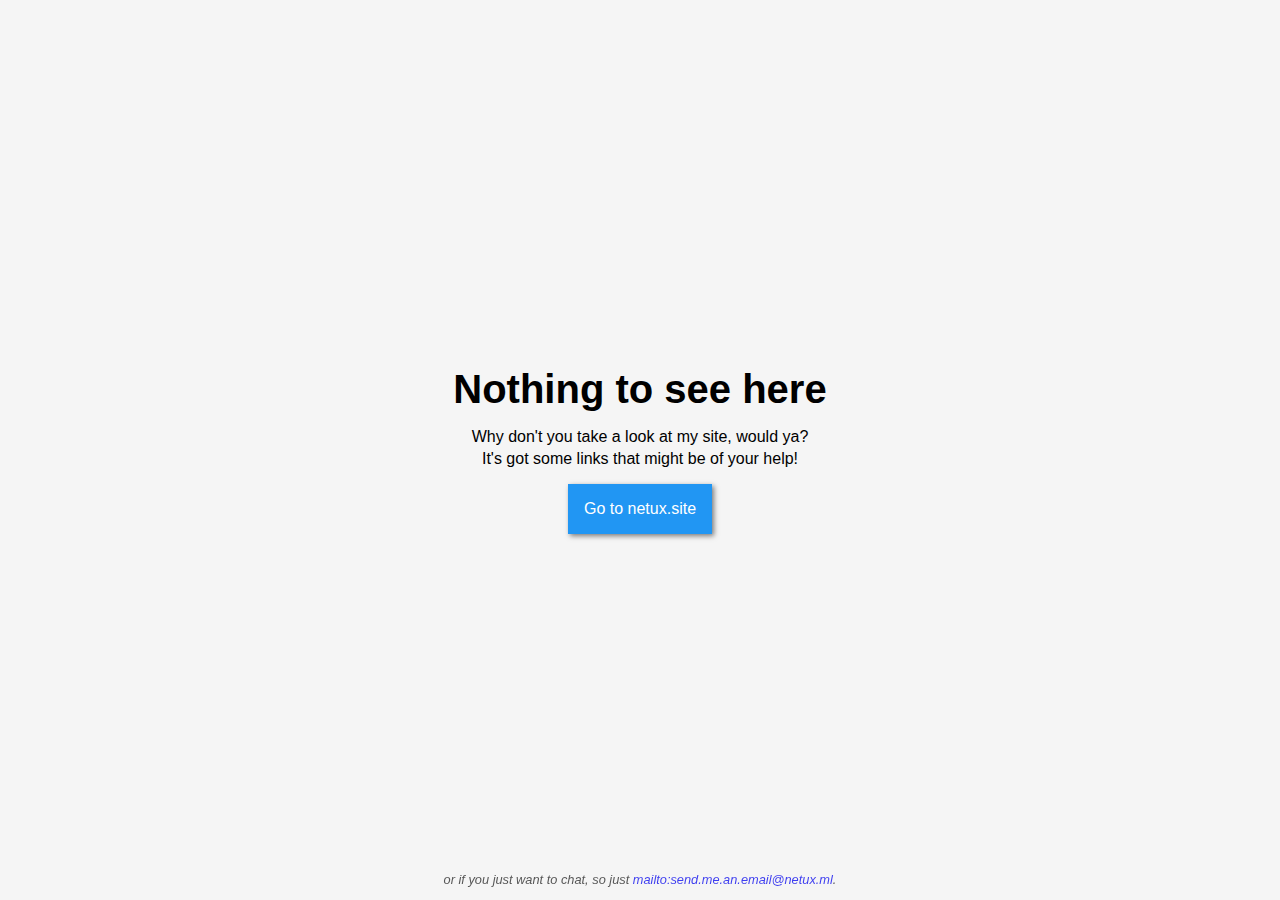
<file: index.html>
<!doctype html>
<html>
<head>
  <meta charset="utf-8">
  <meta name="viewport" content="width=device-width, initial-scale=1, user-scalable=no">
  <style>
    html {
      height: 100%;
    }

    body {
      position: absolute;
      width: 100%;
      height: 100%;
      margin: 0;
      font-family: sans-serif;
      background-color: #F5F5F5;
      display: flex;
    }

    a {
      text-decoration: none;
    }

    a.href-content[href]::before {
      content: attr(href);
    }

    p {
      margin: .25rem 0;
    }

    #app {
      position: relative;
      width: 100%;
      max-width: 600px;
      margin: auto;
      text-align: center;
    }

    #title {
      margin: .5rem;
      font-size: 2.5rem;
      font-weight: 700;
    }

    #text {
      margin: 1rem 0;
    }

    #go-to-site {
      position: relative;
      padding: 1rem;
      color: #FFF;
      background-color: #2196F3;
      box-shadow: 2px 2px 5px rgba(0, 0, 0, .5);
      transition: background-color 100ms linear;
      display: inline-block;
    }

    #go-to-site:active {
      background-color: #1D81D3;
    }

    #footer {
      position: fixed;
      width: 100%;
      left: 0;
      bottom: 0;
      margin-bottom: 1em;
      color: #222;
      opacity: .75;
      text-align: center;
      font-style: italic;
      font-size: .8em;
    }
  </style>
</head>
<body>
  <div id="app">
    <span id="title">Nothing to see here</span>
    <div id="text">
      <p>Why don't you take a look at my site, would ya?</p>
      <p>It's got some links that might be of your help!</p>
    </div>
    <a id="go-to-site" href="https://netux.site/">Go to netux.site</a>
    <div id="footer">
      or if you just want to chat, so just <a class="href-content" href="mailto:send.me.an.email@netux.ml"></a>.
    </div>
  </div>
</body>
</html>
</file>
